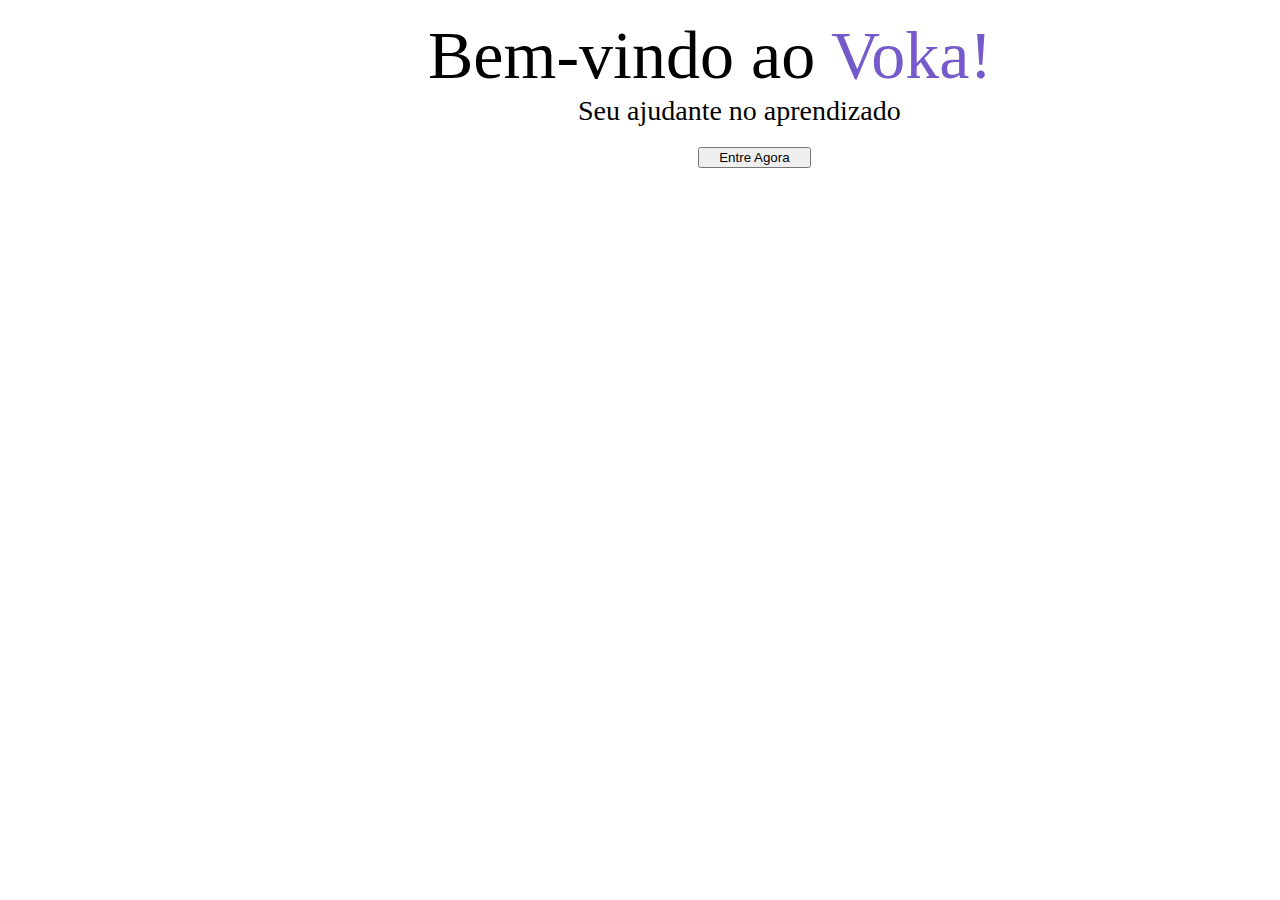
<file: trunk/voca/src/main/resources/templates/index.html>
<!DOCTYPE HTML>
<html xmlns="http://www.w3.org/1999/xhtml"
	xmlns:th="http://www.thymeleaf.org"
	xmlns:layout="http://www.ultraq.net.nz/thymeleaf/layout"
	layout:decorator="layoutClean">

 <section layout:fragment="content">
 <form th:action="@{/login}" method="get">
	 <div style="display: inline;">
	 	<img alt="" th:src="@{/img/logo.png}" style="width: 25%;margin-left: 100px;margin-top: 70px;"></img>
	 </div>
	 <div style="display: inline-grid;">
	 	<span style="font-size:68px">Bem-vindo ao <span style="color:#765acc">Voka!</span></span>
	 	<span style="font-size:28px;margin-left: 150px">Seu ajudante no aprendizado</span>
	 	<button style="margin-left: 270px; width: 20%;margin-top:20px" class="btn btn-purple">
	 	<span>Entre Agora</span>
	 	</button>
	 </div>
 </form>
</section>
</html>
</file>
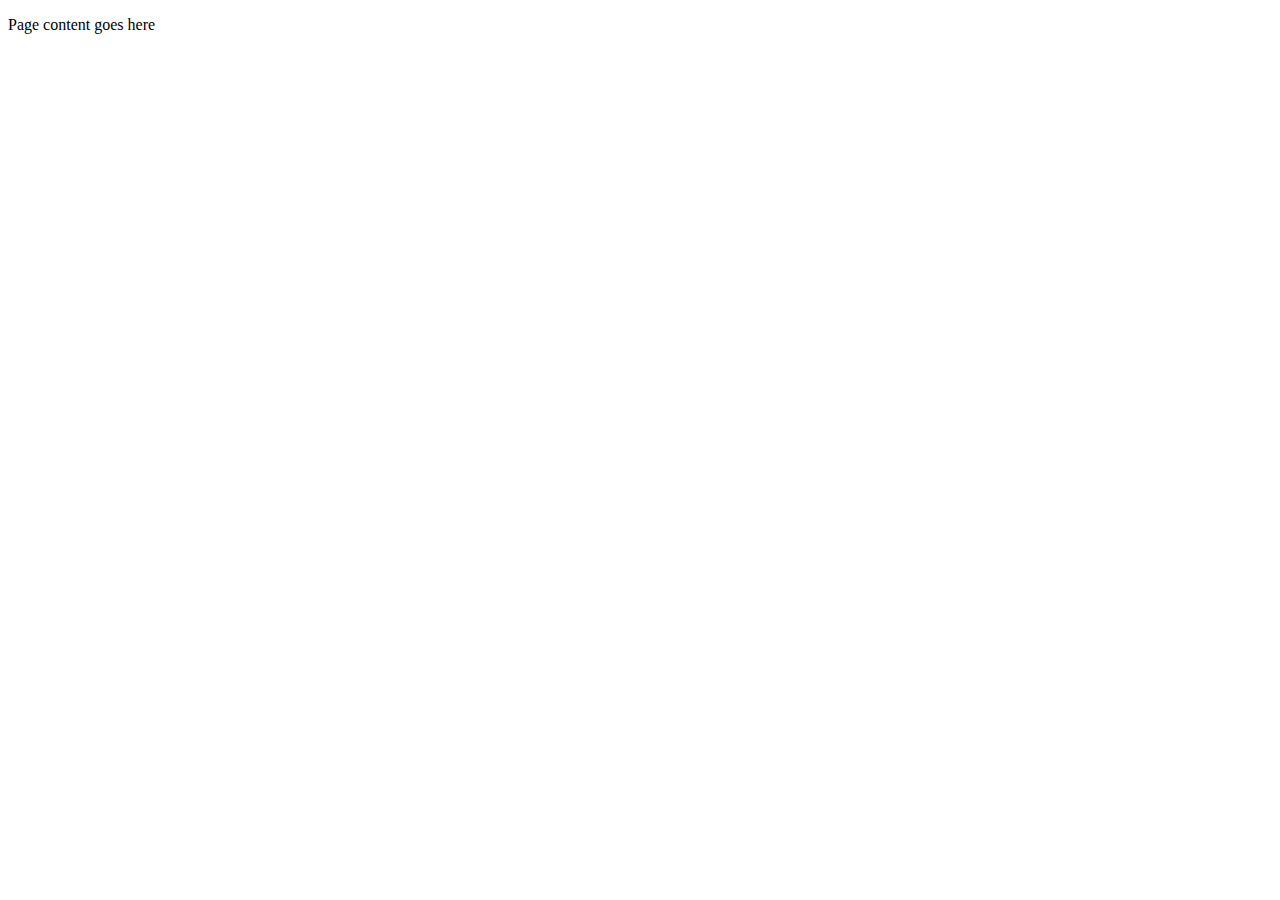
<file: trunk/voca/src/main/resources/templates/layoutClean.html>
<!DOCTYPE HTML>
<html xmlns="http://www.w3.org/1999/xhtml"
	xmlns:th="http://www.thymeleaf.org"
	xmlns:layout="http://www.ultraq.net.nz/thymeleaf/layout">
<head>
<title>Voca! Seu vocabulário online</title>
<meta http-equiv="Content-Type" content="text/html; charset=UTF-8" />

<meta charset="UTF-8"/>
<meta name="viewport" content="width=device-width"/>


<link rel="stylesheet" th:href="@{/css/bootstrap.min.css}" />
<link rel="stylesheet" th:href="@{/css/style.css}" />
<link rel="stylesheet" th:href="@{/css/datepicker.css}" />
<link rel="stylesheet" th:href="@{/css/bootstrap-datetimepicker.min.css}" />
<link rel="stylesheet" th:href="@{/css/bootstrap-datatable.css}" />
<link rel="stylesheet" th:href="@{/css/dataTables.css}" />
<link rel="stylesheet" th:href="@{/css/prettify.css}" />
<link rel="stylesheet" th:href="@{/css/animate.css}" />
</head>
<body>


	<nav class="navbar navbar-inverse">
		<div class="container-fluid">

   <div class="navbar-header">
    </div>
   
		</div>
	</nav>
	<div class="container-fluid">
    
    <div id="messagem" class="alert alert-warning" role="alert" style="display:none">
      <strong id="sumary"></strong><span id="text" style="margin-left: 5px"></span>
    </div>
 
	<section layout:fragment="content">
		<p>Page content goes here</p>
	</section>
	</div>
<!-- Jquery e Bootstrap -->
 
	<script type="text/javascript" th:src="@{/js/jquery-3.2.1.min.js}"></script>
	<script type="text/javascript" th:src="@{/js/bootstrap.min.js}"></script>
	<script type="text/javascript" th:src="@{/js/bootstrap-datetimepicker.min.js}"></script>

<!-- Datepicker e Mask -->
	<script type="text/javascript" th:src="@{/js/datepicker.js}"></script>
	<script type="text/javascript" th:src="@{/js/datepicker-locale.js}"></script>
	<script type="text/javascript" th:src="@{/js/locales/bootstrap-datetimepicker.pt-BR.js}"></script>
	<script type="text/javascript" th:src="@{/js/mask.js}"></script>
 
<!-- Datatable -->
 
	<script type="text/javascript" th:src="@{/js/jquery-datatable.js}"></script>
	<script type="text/javascript" th:src="@{/js/bootstrap-datatable.js}"></script>

<!-- Wizard -->

	<script type="text/javascript" th:src="@{/js/jquery.bootstrap.wizard.js}"></script>
	<script type="text/javascript" th:src="@{/js/prettify.js}"></script>

<!-- TypeHead -->

	<script type="text/javascript" th:src="@{/js/typehead/bloodhound.js}"></script>
	<script type="text/javascript" th:src="@{/js/typehead/typeahead.bundle.js}"></script>
	<script type="text/javascript" th:src="@{/js/typehead/typeahead.jquery.js}"></script>

<!-- Som -->
	<script type="text/javascript" th:src="@{/js/ion.sound.min.js}"></script>

<!-- Chart -->
	<script type="text/javascript" th:src="@{/js/Chart.js}"></script>
	<script type="text/javascript" th:src="@{/js/moment.js}"></script>
	<script type="text/javascript" th:src="@{/js/pieceLabel.js}"></script>


<!-- Notify -->
	<script type="text/javascript" th:src="@{/js/bootstrap-notify.js}"></script>

 
<!-- Block UI -->
 <script type="text/javascript" th:src="@{/js/block.js}"></script>
 
 <!-- Voka -->
 
    <script type="text/javascript" th:src="@{/js/geral.js}"></script>
 
 <section layout:fragment="js">
 
 </section>
</body>
</html>
</file>
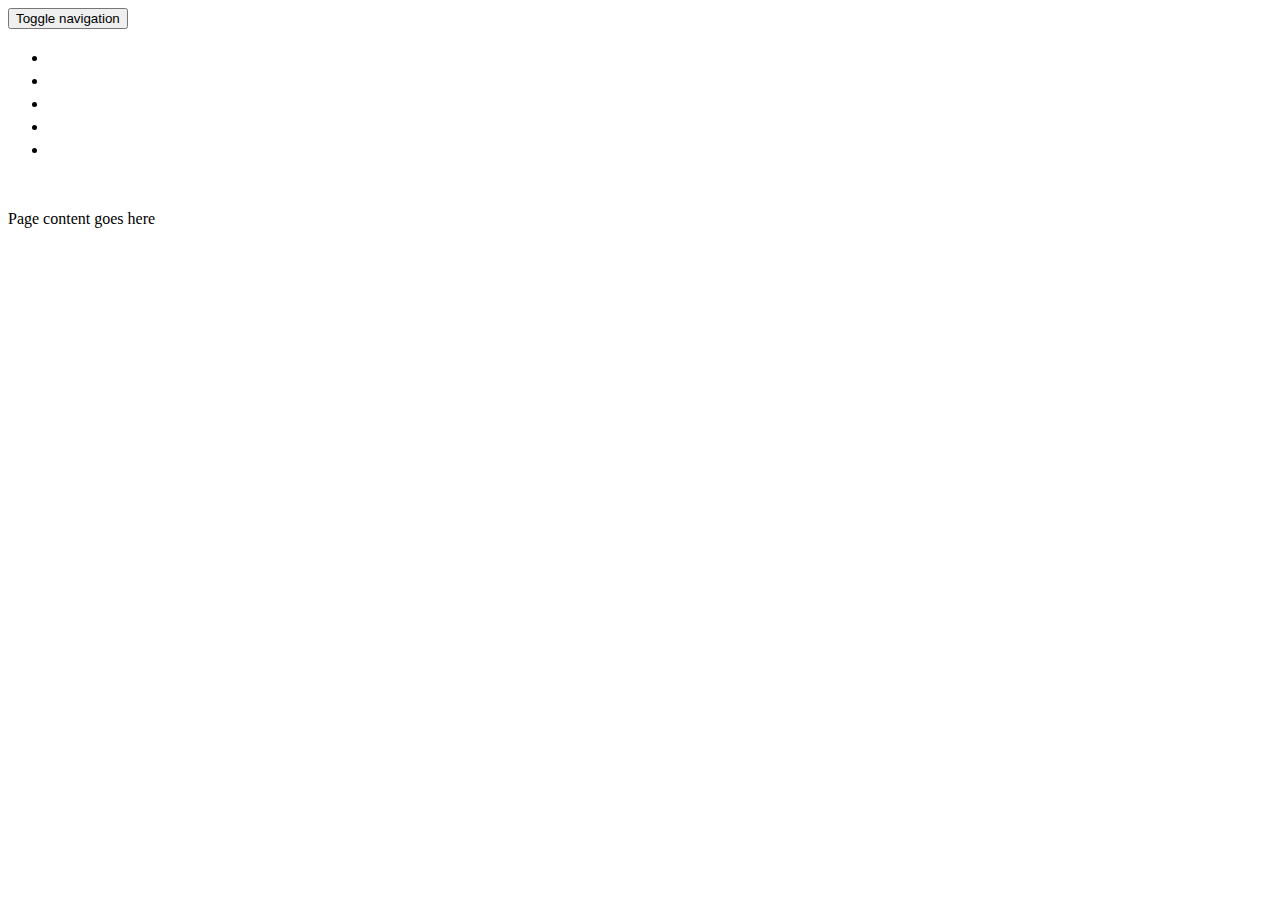
<file: trunk/voca/src/main/resources/templates/layoutPadrao.html>
<!DOCTYPE HTML>
<html xmlns="http://www.w3.org/1999/xhtml"
	xmlns:th="http://www.thymeleaf.org"
    xmlns:sec="http://www.thymeleaf.org/thymeleaf-extras-springsecurity4"
	xmlns:layout="http://www.ultraq.net.nz/thymeleaf/layout">
<head>
<title>Voca! Seu vocabulário online</title>
<meta http-equiv="Content-Type" content="text/html; charset=UTF-8" />

<meta charset="UTF-8"/>
<meta name="viewport" content="width=device-width"/>

<link rel="stylesheet" th:href="@{/css/bootstrap.min.css}" />
<link rel="stylesheet" th:href="@{/css/style.css}" />
<link rel="stylesheet" th:href="@{/css/datepicker.css}" />
<link rel="stylesheet" th:href="@{/css/bootstrap-datetimepicker.min.css}" />
<link rel="stylesheet" th:href="@{/css/bootstrap-datatable.css}" />
<link rel="stylesheet" th:href="@{/css/dataTables.css}" />
<link rel="stylesheet" th:href="@{/css/prettify.css}" />
<link rel="stylesheet" th:href="@{/css/animate.css}" />
</head>
<body>

    <img id="displayBox" th:src="@{/img/load3.gif}" style="display: none;    width: 200px;"/>

	<nav class="navbar navbar-inverse">
		<div class="container-fluid">

   <div class="navbar-header">
      <button type="button" class="navbar-toggle collapsed" data-toggle="collapse" data-target="#bs-example-navbar-collapse-1" aria-expanded="false">
        <span class="sr-only">Toggle navigation</span>
        <span class="icon-bar"></span>
        <span class="icon-bar"></span>
        <span class="icon-bar"></span>
      </button>
         <img alt="" th:src="@{/img/logo.png}" style="width: 50px;margin-top: 5px"></img>
    </div>
   
   <div class="collapse navbar-collapse" id="bs-example-navbar-collapse-1" style="margin-top: 5px;">
      <ul class="nav navbar-nav"> 
        <li><a th:href="@{/dashBoard}" style="color: white;font-size: 20px">Inicio</a></li>
        <li><a th:href="@{/palavras}" style="color: white;font-size: 20px">Palavras</a></li>
        <li><a th:href="@{/idiomas}" style="color: white;font-size: 20px">Idiomas</a></li>
        <li><a th:href="@{/praticar}" style="color: white;font-size: 20px">Praticar</a></li>
        <li><a th:href="@{/minhaConta}" style="color: white;font-size: 20px">Minha Conta</a></li>
      </ul>
      <p class="navbar-text navbar-right" style="color:white">Acessando como: <a th:href="@{/logout}" style="color:white" class="navbar-link" th:text="${#authentication.getPrincipal().getUsername().concat(' | Sair')}">Mark Otto</a></p>
      </div>
   
		</div>
	</nav>
	<div class="container-fluid">
    
    <div id="messagem" class="alert alert-warning" role="alert" style="display:none">
      <strong id="sumary"></strong><span id="text" style="margin-left: 5px"></span>
    </div>
 
	<section layout:fragment="content">
		<p>Page content goes here</p>
	</section>
	</div>
 
 <!-- Jquery e Bootstrap -->
 
	<script type="text/javascript" th:src="@{/js/jquery-3.2.1.min.js}"></script>
	<script type="text/javascript" th:src="@{/js/bootstrap.min.js}"></script>
	<script type="text/javascript" th:src="@{/js/bootstrap-datetimepicker.min.js}"></script>


<!-- Datepicker e Mask -->
	<script type="text/javascript" th:src="@{/js/datepicker.js}"></script>
	<script type="text/javascript" th:src="@{/js/datepicker-locale.js}"></script>
	<script type="text/javascript" th:src="@{/js/locales/bootstrap-datetimepicker.pt-BR.js}"></script>
	<script type="text/javascript" th:src="@{/js/mask.js}"></script>
 
<!-- Datatable -->
 
	<script type="text/javascript" th:src="@{/js/jquery-datatable.js}"></script>
	<script type="text/javascript" th:src="@{/js/bootstrap-datatable.js}"></script>

<!-- Wizard -->

	<script type="text/javascript" th:src="@{/js/jquery.bootstrap.wizard.js}"></script>
	<script type="text/javascript" th:src="@{/js/prettify.js}"></script>

<!-- TypeHead -->

	<script type="text/javascript" th:src="@{/js/typehead/bloodhound.js}"></script>
	<script type="text/javascript" th:src="@{/js/typehead/typeahead.bundle.js}"></script>
	<script type="text/javascript" th:src="@{/js/typehead/typeahead.jquery.js}"></script>

<!-- Som -->
	<script type="text/javascript" th:src="@{/js/ion.sound.min.js}"></script>

<!-- Chart -->
	<script type="text/javascript" th:src="@{/js/Chart.js}"></script>
	<script type="text/javascript" th:src="@{/js/moment.js}"></script>
	<script type="text/javascript" th:src="@{/js/pieceLabel.js}"></script>


<!-- Notify -->
	<script type="text/javascript" th:src="@{/js/bootstrap-notify.js}"></script>


<!-- Block UI -->
	<script type="text/javascript" th:src="@{/js/block.js}"></script>

 
<!-- Voka -->
 
    <script type="text/javascript" th:src="@{/js/geral.js}"></script>
 
 
 <section layout:fragment="js">
 
 </section>
</body>
</html>
</file>
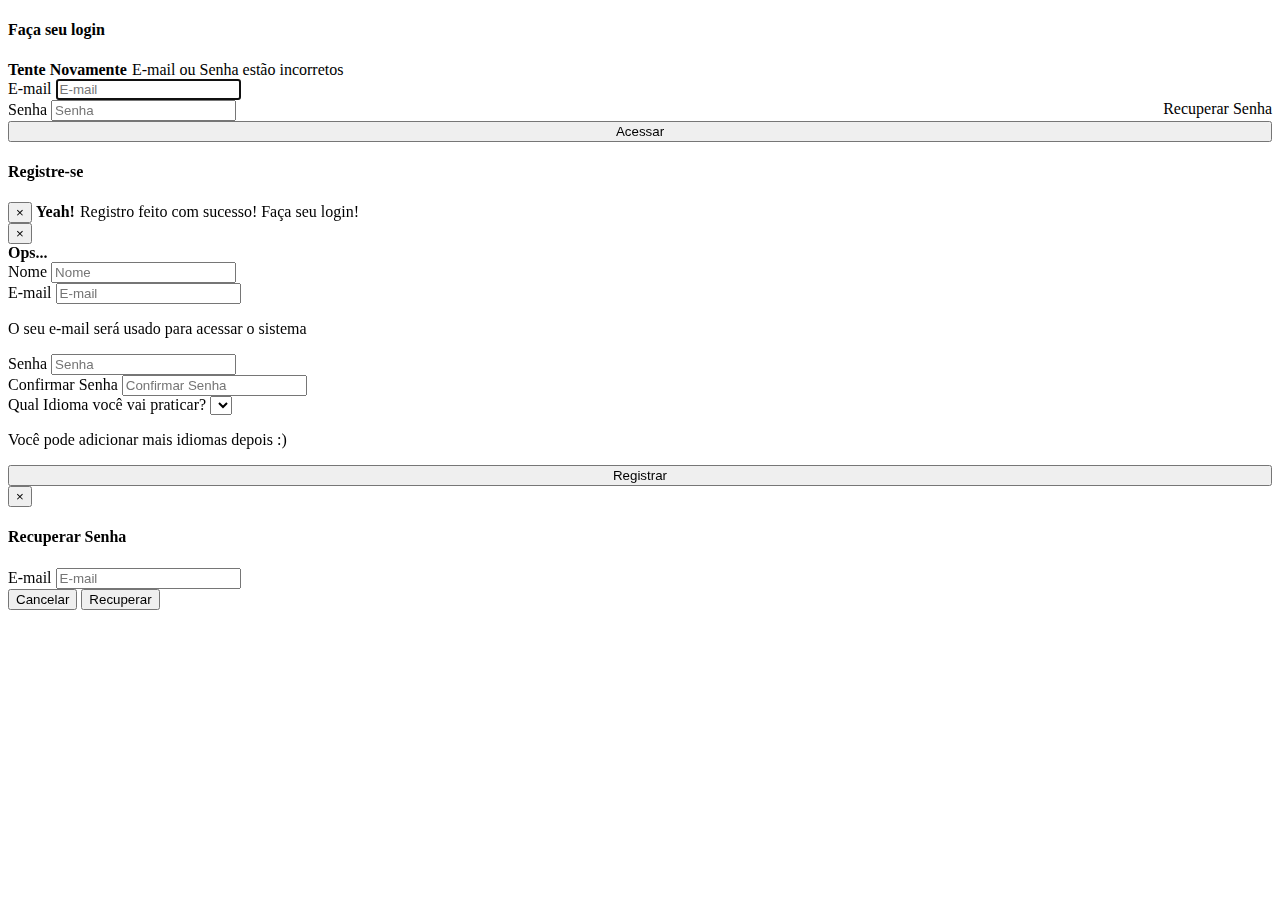
<file: trunk/voca/src/main/resources/templates/login.html>
<!DOCTYPE HTML>
<html xmlns="http://www.w3.org/1999/xhtml"
	xmlns:th="http://www.thymeleaf.org"
	xmlns:layout="http://www.ultraq.net.nz/thymeleaf/layout"
	layout:decorator="layoutClean">

<section layout:fragment="content">
<input type="hidden" id="recuperar" th:attr="data-recuperar=@{/recuperar}"/>
<div class="col-md-6 ">
	<div class="panel panel-default">
	  <div class="panel-heading">
	  	<h4>Faça seu login</h4>
	  </div>
		<div class="panel-body">
    <form th:action="@{/login}" method="POST" class="form-signin">
            <div th:if="${param.error}" class="alert alert-warning" role="alert">
             <strong id="sumary">Tente Novamente</strong><span id="text" style="margin-left: 5px">E-mail ou Senha estão incorretos</span>
            </div>
			<div class="form-group">
				<label for="email">E-mail</label>
				<input type="email" name="email" class="form-control" id="email" placeholder="E-mail" autocomplete="off" autofocus="autofocus"/>
			</div>
			<div class="form-group">
				<label for="senha">Senha</label>
				<input type="password" name="password" class="form-control" id="senha" placeholder="Senha" autocomplete="off"/>
				<a class="help-block" style="float: right;cursor: pointer;" data-toggle="modal" data-target="#myModal">Recuperar Senha</a>
			</div>
			<div class="col-md-12">
				<button class="btn btn-purple" style="width: 100%" name="Submit" type="Submit">Acessar</button>
			</div>
   </form>
		</div>
	</div>
</div>

<div class="col-md-6 ">
	<div class="panel panel-default">
	  <div class="panel-heading">
	  	<h4>Registre-se</h4>
	  </div>
		<div class="panel-body">
         <form autocomplete="off" action="#" th:action="@{/registration}" th:object="${user}" method="post" role="form">
         
         <div class="alert alert-success alert-dismissible" role="alert" th:if="${erroRegistro != null and !erroRegistro}">
          <button type="button" class="close" data-dismiss="alert" aria-label="Fechar">
           <span aria-hidden="true">&times;</span>
          </button>
             <strong id="sumary">Yeah!</strong><span id="text" style="margin-left: 5px">Registro feito com sucesso! Faça seu login!</span>
         </div>
       
         <div class="alert alert-danger alert-dismissible" role="alert" th:if="${erroRegistro!= null and erroRegistro}">
          <button type="button" class="close" data-dismiss="alert" aria-label="Fechar">
           <span aria-hidden="true">&times;</span>
          </button>
          <div th:each="e : ${erros}">
             <strong id="sumary">Ops...</strong><span id="text" style="margin-left: 5px" th:text="${e}"></span>
          </div>
         </div>
         
         	<div class="form-group">
				<label for="nome">Nome</label>
				<input type="text" class="form-control" id="nome" placeholder="Nome" autocomplete="off" autofocus="autofocus" th:field="*{nome}" required="required"/>
			</div>
			<div class="form-group">
				<label for="email">E-mail</label>
				<input type="email" class="form-control" id="email" placeholder="E-mail" autocomplete="off" th:field="*{email}" required="required"/>
				<p class="help-block">O seu e-mail será usado para acessar o sistema</p>
			</div>
			<div class="form-group">
				<label for="senha">Senha</label>
				<input type="password" class="form-control" id="senhaRegisto" placeholder="Senha" autocomplete="off" th:field="*{senha}" required="required"/>
			</div>
			<div class="form-group">
				<label for="confirmarSenha">Confirmar Senha</label>
				<input type="password" class="form-control" id="confirmarSenhaRegistro" placeholder="Confirmar Senha" autocomplete="off" th:field="*{confirmarSenha}" required="required"/>
			</div>
			<div class="form-group">
				<label for="idioma">Qual Idioma você vai praticar?</label>
                <select class="form-control" id="idioma" th:field="*{idioma}">
                 <option value=""></option>
                 <option th:each="i : ${idiomas}" th:value="${i.id}" th:text="${i.idioma}"></option>
                </select>
				<p class="help-block">Você pode adicionar mais idiomas depois :)</p>
			</div>
			<div class="col-md-12">
				<button class="btn btn-purple" style="width: 100%" type="submit">Registrar</button>
			</div>
		</form>
		</div>
	</div>
</div>



<form id="formRecuperar">
<div class="modal fade" id="myModal" tabindex="-1" role="dialog" aria-labelledby="myModalLabel">
  <div class="modal-dialog" role="document">
    <div class="modal-content">
      <div class="modal-header">
        <button type="button" class="close" data-dismiss="modal" aria-label="Close"><span aria-hidden="true">&times;</span></button>
        <h4 class="modal-title" id="myModalLabel">Recuperar Senha</h4>
      </div>
      <div class="modal-body">
       <div class="form-group">
        <label>E-mail</label>
        <input id="emailRecuperar" class="form-control" placeholder="E-mail" type="email" required="required"/>
       </div>
      </div>
      <div class="modal-footer">
        <button type="button" class="btn btn-default" data-dismiss="modal">Cancelar</button>
        <button type="submit" class="btn btn-purple">Recuperar</button>
      </div>
    </div>
  </div>
</div>
</form>

</section>
<section layout:fragment="js">

<script type="text/javascript">
var password = document.getElementById("senhaRegisto")
, confirm_password = document.getElementById("confirmarSenhaRegistro");

function validatePassword(){
if(password.value != confirm_password.value) {
  confirm_password.setCustomValidity("As senhas não são iguais");
} else {
  confirm_password.setCustomValidity('');
}
}

password.onchange = validatePassword;
confirm_password.onkeyup = validatePassword;


	$(document).ready(function() {
		$("#formRecuperar").submit(function(e) {
			e.preventDefault();
			var recuperar = $("#recuperar").attr("data-recuperar");
			$.ajax({
				url : recuperar,
				type : 'GET',
				data : {
					email : $("#emailRecuperar").val()
				},
				statusCode : {
					200 : function(xhr) {
						if(xhr){
							addGrowl("Senha recuperada!", "Sua nova senha foi enviada para seu e-mail", "success")
						}else{
							addGrowl("Ops...", "Nenhum usuário encontrado com o e-mail " + $("#emailRecuperar").val(), "danger")
						}
						$("#myModal").modal('hide')
					},
					500 : function() {
						addGrowl("Ops...", "Ocorreu algum erro", "danger");
						$("#myModal").modal('hide')
					}
				}
			});

		});
	})
</script>

</section>

</html>
</file>
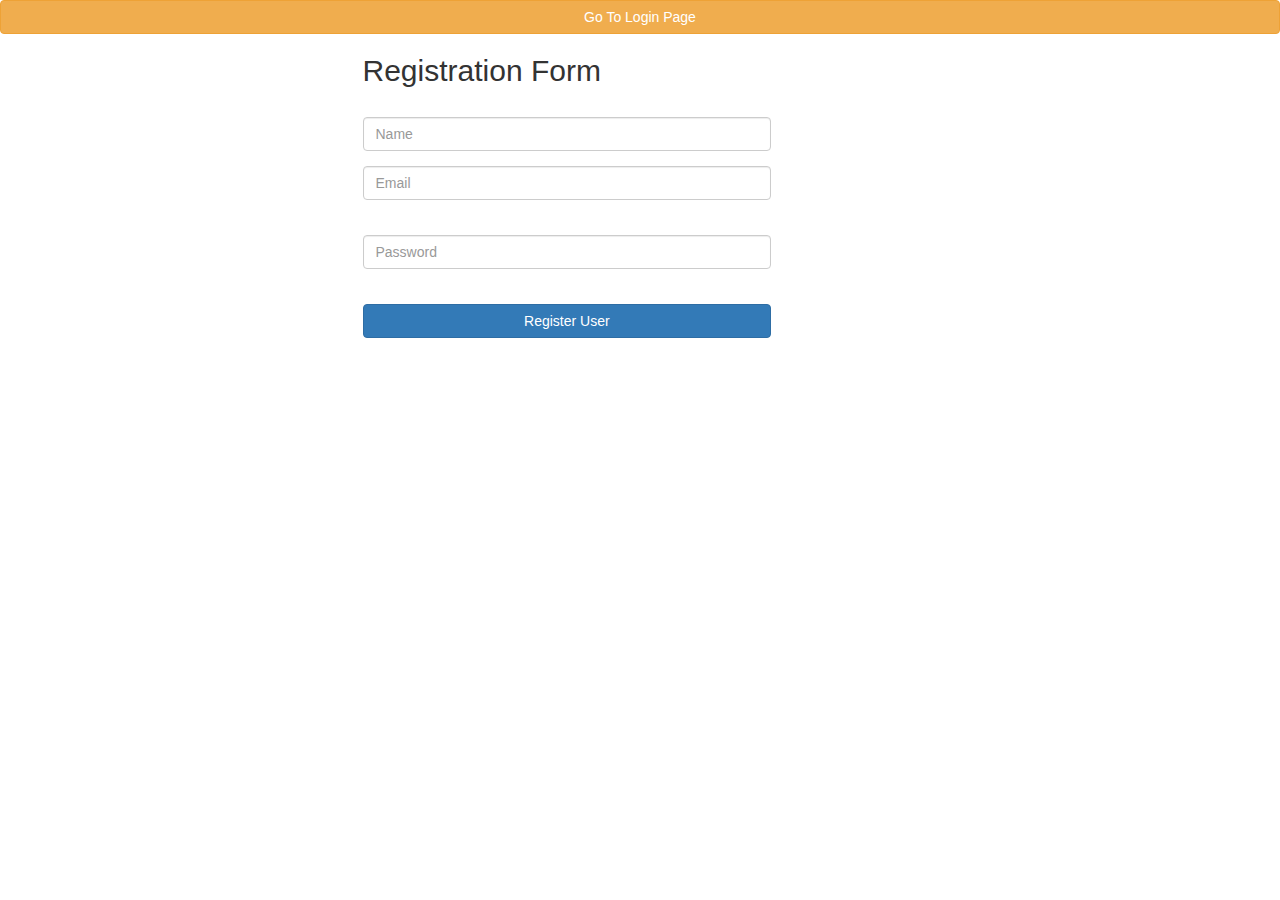
<file: trunk/voca/src/main/resources/templates/registration.html>
<!DOCTYPE html>
<html lang="en" xmlns="http://www.w3.org/1999/xhtml"
	xmlns:th="http://www.thymeleaf.org">
<head>
	<title>Registration Form</title>
	<link rel="stylesheet" type="text/css" th:href="@{/css/registration.css}" />
	<link rel="stylesheet" href="https://maxcdn.bootstrapcdn.com/bootstrap/3.3.7/css/bootstrap.min.css"/>
  	<script src="https://ajax.googleapis.com/ajax/libs/jquery/3.1.1/jquery.min.js"></script>
  	<script src="https://maxcdn.bootstrapcdn.com/bootstrap/3.3.7/js/bootstrap.min.js"></script>
</head>
<body>
	<form th:action="@{/}" method="get">
		<button class="btn btn-md btn-warning btn-block" type="Submit">Go To Login Page</button>
	</form>	
	
	<div class="container">
		<div class="row">
			<div class="col-md-6 col-md-offset-3">
				<form autocomplete="off" action="#" th:action="@{/registration}"
					th:object="${user}" method="post" class="form-horizontal"
					role="form">
					<h2>Registration Form</h2>
					<div class="form-group">
						<div class="col-sm-9">
						<label th:if="${#fields.hasErrors('nome')}" th:errors="*{nome}"
								class="validation-message"></label>
						<input type="text" th:field="*{nome}" placeholder="Name"
								class="form-control" /> 
						</div>
					</div>

					<div class="form-group">
						<div class="col-sm-9">
							<input type="text" th:field="*{email}" placeholder="Email"
								class="form-control" /> <label
								th:if="${#fields.hasErrors('email')}" th:errors="*{email}"
								class="validation-message"></label>
						</div>
					</div>
					<div class="form-group">
						<div class="col-sm-9">
							<input type="password" th:field="*{senha}"
								placeholder="Password" class="form-control" /> <label
								th:if="${#fields.hasErrors('senha')}" th:errors="*{senha}"
								class="validation-message"></label>
						</div>
					</div>

					<div class="form-group">
						<div class="col-sm-9">
							<button type="submit" class="btn btn-primary btn-block">Register User</button>
						</div>
					</div>
					
					<span th:utext="${successMessage}"></span>
					
					
				</form>
			</div>
		</div>
	</div>

</body>
</html>
</file>
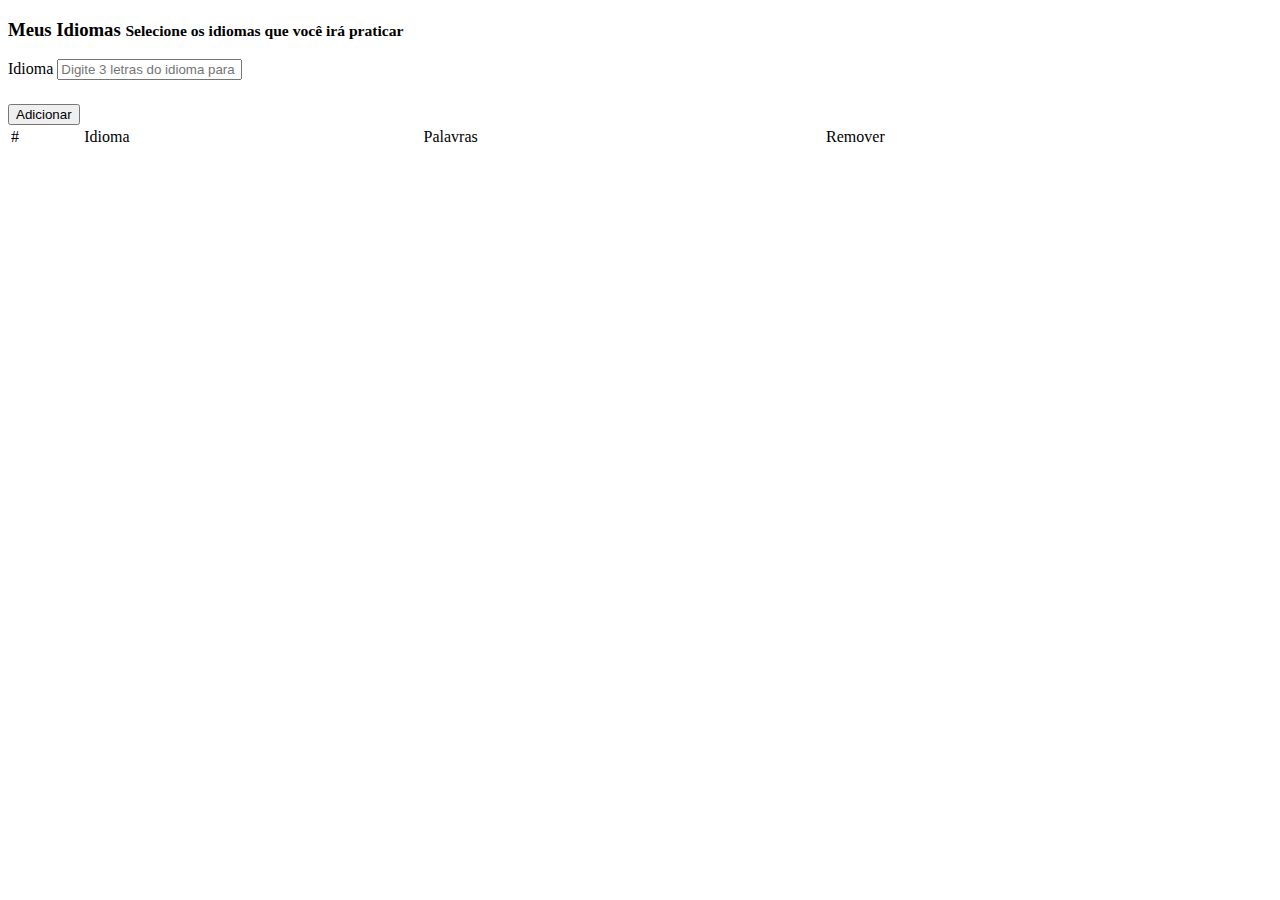
<file: trunk/voca/src/main/resources/templates/user/adicionarIdioma.html>
<!DOCTYPE HTML>
<html xmlns="http://www.w3.org/1999/xhtml" xmlns:th="http://www.thymeleaf.org" xmlns:layout="http://www.ultraq.net.nz/thymeleaf/layout" layout:decorator="layoutPadrao">

<section layout:fragment="content">

<input type="hidden" id="data-list" th:attr="data-list=@{/idiomas/list}"/>
<input type="hidden" id="data-remove" th:attr="data-remove=@{/idiomas/remover}"/>
<input type="hidden" id="data-save" th:attr="data-save=@{/idiomas/salvar}"/>
<input type="hidden" id="data-update" th:attr="data-update=@{/idiomas/updateIdiomasList}"/>
<input type="hidden" id="data-valida-idioma" th:attr="data-valida-idioma=@{/idiomas/validaIdioma}"/>

<div class="col-md-8 col-md-offset-2">
  <div class="panel panel-default">
   <div class="panel-heading">
    <h3>Meus Idiomas <small>Selecione os idiomas que você irá praticar</small></h3>
   </div>
   <div class="panel-body">
    <form th:action="@{/idiomas/salvar}" th:object="${idiomaUsuario}" method="post">
    
     <div class="row">
      <div class="col-md-8">
       <div  id="prefetch" class="form-group">
        <label for="idioma">Idioma</label> 
        <input class="typeahead form-control" type="text" id="idioma" placeholder="Digite 3 letras do idioma para autocompletar" th:field="*{idioma.idioma}"/>
       </div>
      </div>

      <div class="col-md-4">
       <button type="button" class="btn btn-purple" style="margin-top: 24px;" onclick="salvarIdioma()">
        <span>Adicionar</span>
       </button>
      </div>
     </div>
    </form>

    <div class="table-responsive">
     <table id="meusIdiomas" class="table table-bordered js-datatable" style="width: 99%">
      <thead>
       <tr>
        <td class="text-center col-md-1">#</td>
        <td class="text-center col-md-10">Idioma</td>
        <td class="text-center col-md-1">Palavras</td>
        <td class="text-center col-md-1">Remover</td>
       </tr>
      </thead>
     </table>
    </div>


<!--     <table id="meusIdiomas2" class="table table-bordered js-datatable" style="width: 99%"> -->
<!--      <thead> -->
<!--       <tr> -->
<!--        <th>Idioma</th> -->
<!--        <th>Palavras</th> -->
<!--        <th>Edit</th> -->
<!--       </tr> -->
<!--      </thead> -->
<!--     </table> -->

   </div>
  </div>
 </div>

</section>

<section layout:fragment="js">
 <script type="text/javascript" th:src="@{/js/idiomas.js}"></script>
</section>

</html>
</file>
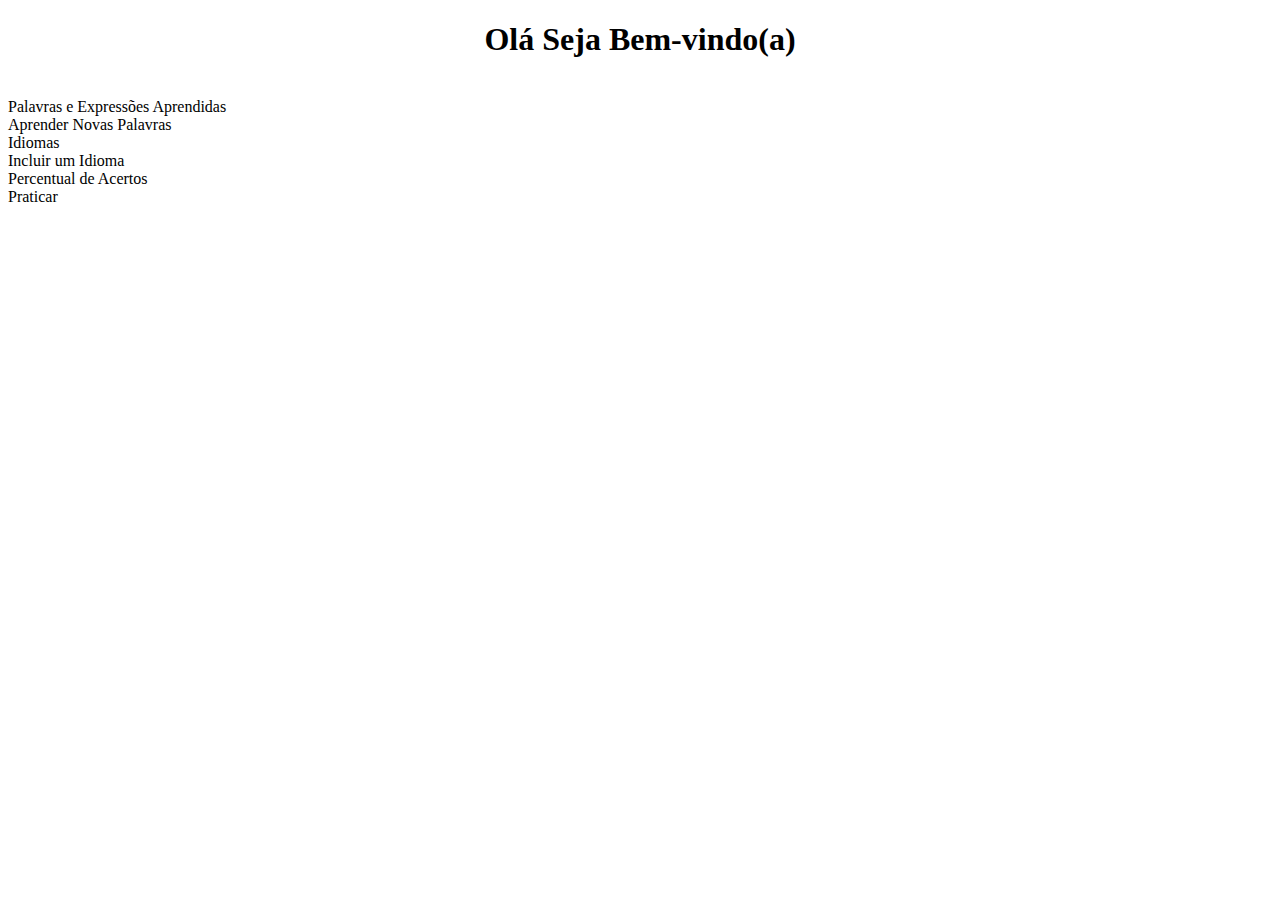
<file: trunk/voca/src/main/resources/templates/user/dashBoard.html>
<!DOCTYPE HTML>
<html xmlns="http://www.w3.org/1999/xhtml"
	xmlns:th="http://www.thymeleaf.org"
	xmlns:layout="http://www.ultraq.net.nz/thymeleaf/layout"
	layout:decorator="layoutPadrao">

 <section layout:fragment="content">
 <h1 style="text-align: center;">Olá <span style="color:#765acc" th:text="${u.getNome().concat('!')}"></span> Seja Bem-vindo(a)</h1>
 <br/>
  <div class="col-md-4">
	 <div class="panel panel-purple" style="border-color: #d0d0d0;">
	 <div class="panel-heading">Palavras e Expressões Aprendidas</div>
	  <div class="panel-body">
	  	<span class="glyphicon glyphicon-education" style="font-size: 120px;color:#56cbde" aria-hidden="true"></span>
	  	<span style="font-size: 80px;float: right;color:#56cbde" th:text="${totalPalavras}"></span>
	  </div>
	  <div class="panel-footer"><a th:href="@{/palavras}" style="cursor: pointer;">Aprender Novas Palavras</a></div>
	 </div>
  </div>
  <div class="col-md-4">
	 <div class="panel panel-purple" style="border-color: #d0d0d0;">
	 <div class="panel-heading">Idiomas</div>
	  <div class="panel-body">
	  <span class="glyphicon glyphicon-globe" style="font-size: 120px;color:#4cb6f5" aria-hidden="true"></span>
	  	<span style="font-size: 80px;float: right; color:#4cb6f5" th:text="${totalIdiomas}"></span>
	  </div>
	  <div class="panel-footer"><a th:href="@{/idiomas}" style="cursor: pointer;">Incluir um Idioma</a></div>
	 </div>
  </div>
  <div class="col-md-4">
	 <div class="panel panel-purple" style="border-color: #d0d0d0;">
	 <div class="panel-heading">Percentual de Acertos</div>
	  <div class="panel-body">
	  <span class="glyphicon glyphicon-ok" aria-hidden="true" th:style="'font-size: 120px;color:' + ${stylePercent}"></span>
	  	<span th:style="'font-size: 80px;float: right;color:' + ${stylePercent}" th:text="${percentualAcerto} + '%'"></span>
	  </div>
	  <div class="panel-footer"><a th:href="@{/praticar}" style="cursor: pointer;">Praticar</a></div>
	 </div>
  </div>

	<div class="col-md-4"></div>
	<div class="col-md-4">
		<img alt="" th:src="@{/img/logo.png}" style="width: 60%;margin-top: 10px;margin-left: 20%"></img>
	</div>
	<div class="col-md-4"></div>
</section>
</html>
</file>
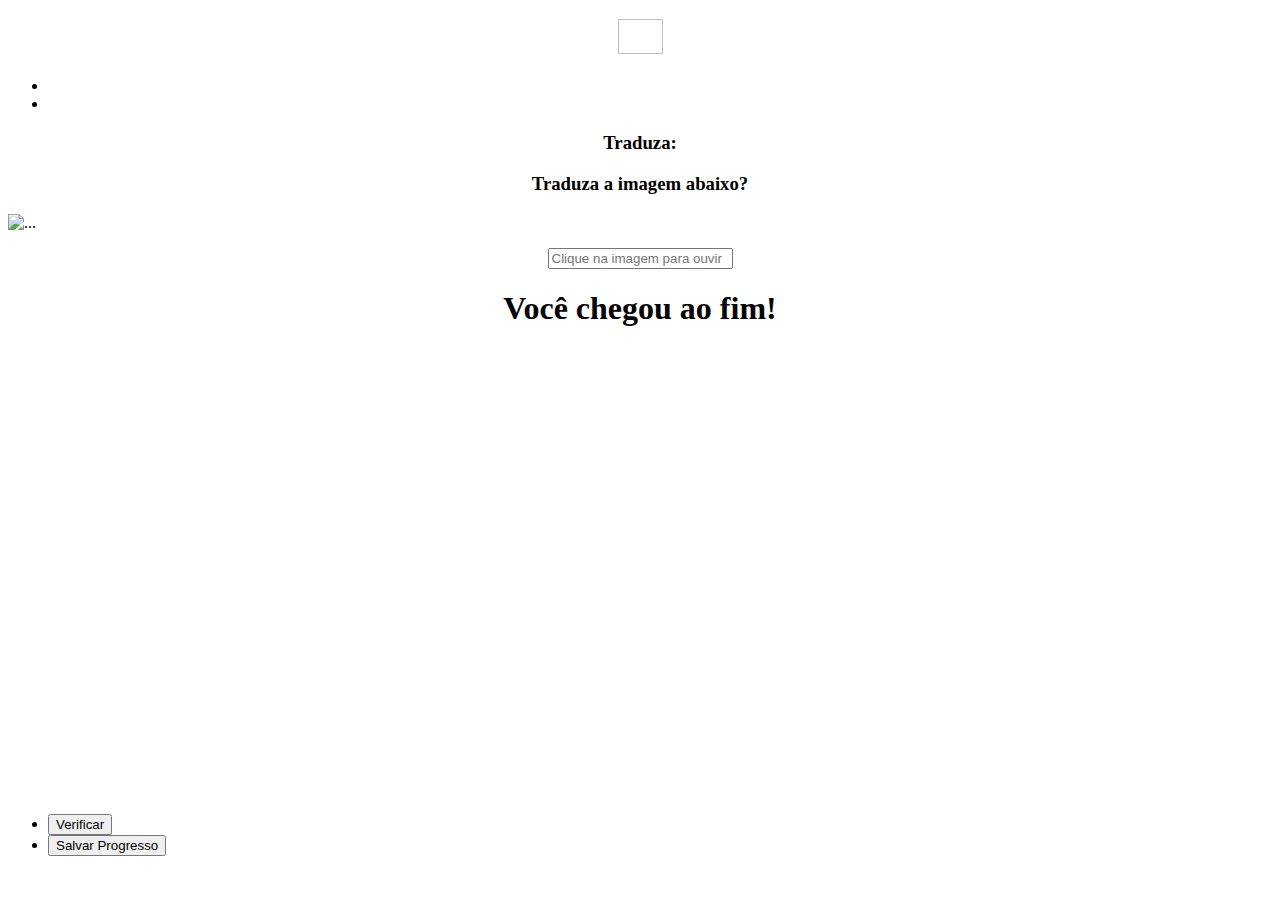
<file: trunk/voca/src/main/resources/templates/user/executaPratica.html>
<!DOCTYPE HTML>
<html xmlns="http://www.w3.org/1999/xhtml"
 xmlns:th="http://www.thymeleaf.org"
 xmlns:layout="http://www.ultraq.net.nz/thymeleaf/layout"
 layout:decorator="layoutPadrao">
<section layout:fragment="content">

<input type="hidden" id="dataSom" th:attr="data-som=@{/praticar/som}"/>
<input type="hidden" id="dataFinalizar" th:attr="data-finalizar=@{/praticar/finalizar}"/>
<input type="hidden" id="dataPraticar" th:attr="data-praticar=@{/praticar}"/>
<input type="hidden" id="dataOuvir" th:attr="data-ouvir=@{/praticar/novoOuvir}"/>
<input type="hidden" id="dataSomFinalizar" th:attr="data-som-finalizar=@{/praticar/somFinalizar}"/>
<!-- <audio id="audio"> -->
<!-- <source type="audio/mp3" /> -->
<!-- </audio> -->
<div class="col-sm-8 col-sm-offset-2">
	<div class="panel panel-default">
	  <div class="panel-heading">
	    <h3 style="text-align: center;"><img th:src="@{${'/img/flags/' + idioma.id + '.png'}}" class="img-thumbnail" style="width: 45px; height: 35px;text-align: center;" th:text=" ' ' + ${idioma.idioma}"/></h3>
	  </div>
<div class="panel-body">
  <div id="rootwizard">
    <div class="navbar">
      <div class="navbar-inner">
        <div class="container">
     <ul>
      <li th:each="i : ${palavras}" th:attr="data-id=${i.getId()}"><a th:href="${i.getTab()}" data-toggle="tab"></a></li>
      <li data-id="-1"><a href="#tab-1" data-toggle="tab" ></a></li>
    </ul>
     </div>
      </div>
    </div>
    <div id="bar" class="progress">
      <div class="progress-bar progress-bar-striped active" role="progressbar" aria-valuenow="0" aria-valuemin="0" aria-valuemax="100" style="width: 0%;background-color: #765acc;"></div>
    </div>
 <div class="tab-content">

      <div th:each="i : ${palavras}" th:attr="id='tab' + ${i.getId()}" class="tab-pane">
           <div class="row">
             <div class="col-md-6 col-sm-offset-3">
               <div class="thumbnail">
                <h3 style="text-align: center;" th:if="${trd}"><span>Traduza: </span><span style="color:#765acc" th:text="${i.getTraducao()}"></span></h3>
                <h3 th:unless="${trd}" style="text-align: center;"><span> Traduza a imagem abaixo?</span></h3>
                 <img th:src="*{'data:image/png;base64,'+i.getImamgeBas64()}" alt="..." style="cursor: pointer;" th:onclick="'ouvir(\'' + ${i.getPalavra()} + '\',\'' + ${idioma.id} + '\')'"/>
                 <div class="caption" style="text-align: center;">
                   <p>
                    <input class="form-control" th:id="${i.getId()}" onkeypress="validar(event)" placeholder="Clique na imagem para ouvir"/>
                    <input class="form-control" type="hidden" th:value="${i.getPalavra()}" th:attr="data-palavra=${i.getId()}"/>
                    <input class="form-control" type="hidden" th:value="${i.traducao}" th:attr="data-id=${i.getId()}"/>
                   </p>
                 </div>
             <div class="alert" role="alert" th:attr="data-msg=${i.getId()}" style="display: none">
              <strong th:attr="data-strong=${i.getId()}"></strong><span th:attr="data-span=${i.getId()}"></span>
            </div>
               </div>
             </div>
         </div>
         </div>
         <div class="tab-pane" id="tab-1">

       <h1 style="text-align: center;">Você chegou ao fim!</h1>
       

       <div class="chart-container" style="position: relative; height:50vh; width:61vw">
       <canvas id="chartP" ></canvas>
       </div>

      </div>
  <ul class="pager wizard">
   <li class="next"><button  class="btn btn-lg btn-purple" id="verificar">Verificar</button></li>
   <li class="finish"><button  class="btn btn-lg btn-purple" id="finalizar">Salvar Progresso</button></li>
  </ul>
 </div>
</div>
		</div>
	</div>
</div>
</section>

<section layout:fragment="js">
 <script type="text/javascript" th:src="@{/js/executaPratica.js}"></script>
</section>
</html>
</file>
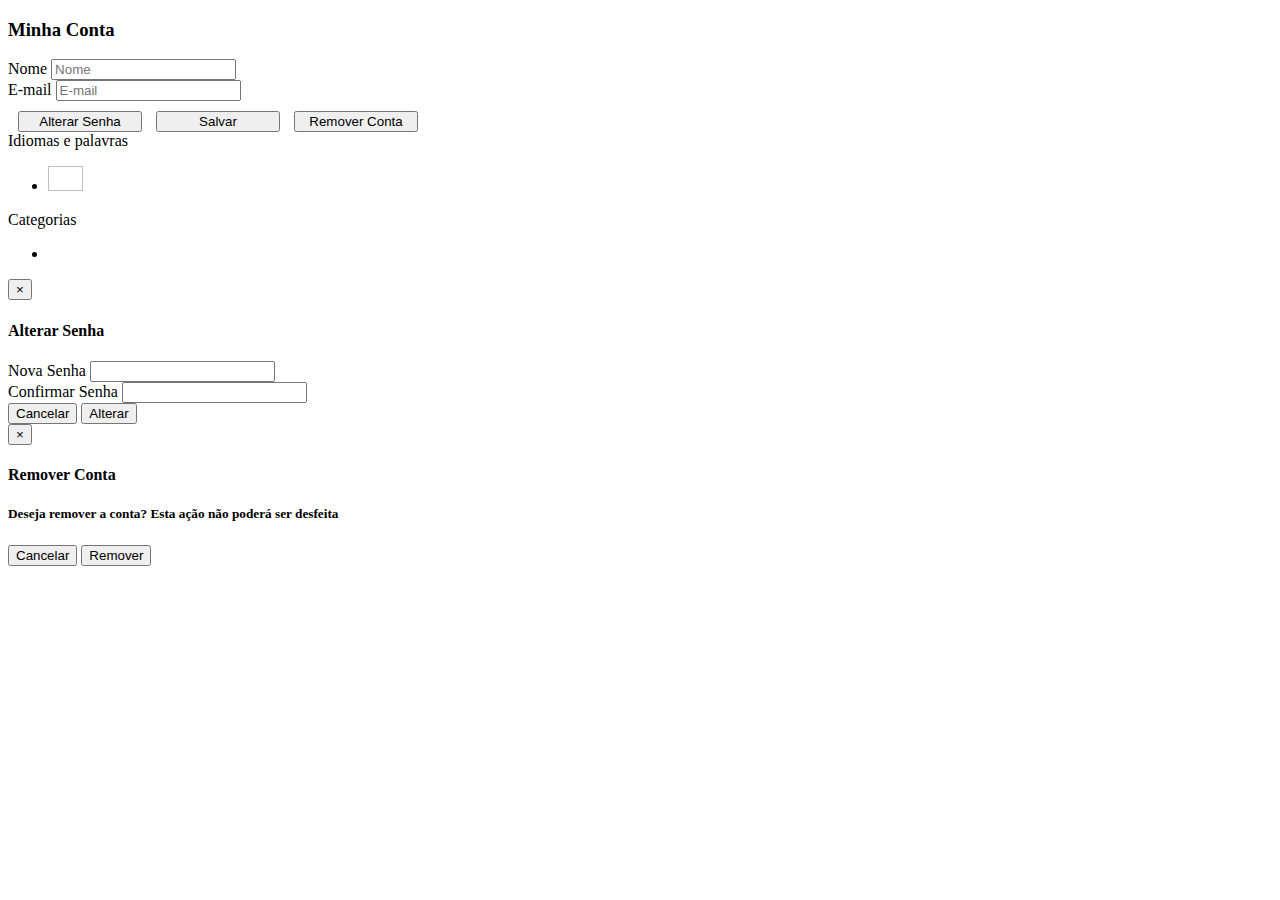
<file: trunk/voca/src/main/resources/templates/user/minhaConta.html>
<!DOCTYPE HTML>
<html xmlns="http://www.w3.org/1999/xhtml" xmlns:th="http://www.thymeleaf.org" xmlns:layout="http://www.ultraq.net.nz/thymeleaf/layout" layout:decorator="layoutPadrao">

<section layout:fragment="content">

<input type="hidden" id="alterarSenhaUrl" th:attr="data-alterar-senha=@{minhaConta/alterarSenha}" />
<input type="hidden" id="alterar" th:attr="data-alterar=@{minhaConta/alterar}" />
<input type="hidden" id="remover" th:attr="data-remover=@{minhaConta/remover}" />
<input type="hidden" id="logout" th:attr="data-logout=@{/logout}" />
 <div class="col-md-8 col-md-offset-2">
  <div class="panel panel-default">
   <div class="panel-heading">
    <h3>
     Minha Conta <small></small>
    </h3>
   </div>
   <div class="panel-body">
     <form id="form" th:object="${usuario}">
        <div class="form-group">
          <label for="nome">Nome</label>
          <input type="text" class="form-control" id="nome" placeholder="Nome" th:field="*{nome}" required="required"/>
        </div>
        <div class="form-group">
          <label for="email">E-mail</label>
          <input type="email" class="form-control" id="email" placeholder="E-mail" th:field="*{email}" required="required"/>
        </div>
     <div class="form-group">
      <div class="col-sm-offset-4 col-sm-10">
<!--        <button class="btn btn-info" type="button" style="margin-left: 10px;margin-top: 10px;width: 124px;" id="enviarEmail">Enviar E-mail</button> -->
       <button class="btn btn-primary" type="button" style="margin-left: 10px;margin-top: 10px;width: 124px;" data-toggle="modal" data-target="#myModal">Alterar Senha</button>
       <button class="btn btn-purple"  style="margin-left: 10px; margin-top: 10px;width: 124px;">Salvar</button>
       <button class="btn btn-danger" type="button" style="margin-left: 10px; margin-top: 10px;width: 124px;"  data-toggle="modal" data-target="#modalRemoverConta">Remover Conta</button>
      </div>
     </div>
        <div class="form-group">
         <label>Idiomas e palavras</label>
         <ul class="list-group">
          <li th:each="i : ${idiomas}" class="list-group-item">
           <img th:src="@{${'/img/flags/' + i.id + '.png'}}" class="img-thumbnail" style="width: 35px; height: 25px;" />         
            <span th:text="${i.idioma}" ></span>
            <span class="badge" th:text="${i.count}"></span>
          </li>
         </ul>
       </div>

        <div class="form-group">
         <label>Categorias</label>
         <ul class="list-group">
          <li th:each="c : ${categorias}" class="list-group-item">
            <span th:text="${c.categoria}" ></span>
            <span class="badge" th:text="${c.count}"></span>
          </li>
         </ul>
       </div>


    </form>
   </div>
  </div>
 </div>



<!-- Modal -->
<form id="alterarSenhaForm">
<div class="modal fade" id="myModal" tabindex="-1" role="dialog" aria-labelledby="myModalLabel">
  <div class="modal-dialog" role="document">
    <div class="modal-content">
      <div class="modal-header">
        <button type="button" class="close" data-dismiss="modal" aria-label="Close"><span aria-hidden="true">&times;</span></button>
        <h4 class="modal-title" id="myModalLabel">Alterar Senha</h4>
      </div>
      <div class="modal-body">
        <div class="form-group">
          <label for="novaSenha">Nova Senha</label>
          <input type="password" class="form-control" id="novaSenha" required="required"/>
        </div>
        <div class="form-group">
          <label for="confirmarSenha">Confirmar Senha</label>
          <input type="password" class="form-control" id="confirmarSenha" required="required"/>
        </div>
      </div>
      <div class="modal-footer">
        <button type="button" class="btn btn-default" data-dismiss="modal">Cancelar</button>
        <button type="submit" class="btn btn-purple" id="alterarSenha">Alterar</button>
      </div>
    </div>
  </div>
</div>
</form>

<!-- Modal Remover Conta -->
<div class="modal fade" id="modalRemoverConta" tabindex="-1" role="dialog" aria-labelledby="modalRemoverContaLabel">
  <div class="modal-dialog" role="document">
    <div class="modal-content">
      <div class="modal-header">
        <button type="button" class="close" data-dismiss="modal" aria-label="Close"><span aria-hidden="true">&times;</span></button>
        <h4 class="modal-title" id="modalRemoverContaLabel">Remover Conta</h4>
      </div>
      <div class="modal-body">
       <h5>Deseja remover a conta? Esta ação não poderá ser desfeita</h5>
      </div>
      <div class="modal-footer">
        <button type="button" class="btn btn-default" data-dismiss="modal">Cancelar</button>
        <button type="submit" class="btn btn-danger" id="removerConta">Remover</button>
      </div>
    </div>
  </div>
</div>

</section>
<section layout:fragment="js">

<script type="text/javascript">
var password = document.getElementById("novaSenha")
, confirm_password = document.getElementById("confirmarSenha");

function validatePassword(){
if(password.value != confirm_password.value) {
  confirm_password.setCustomValidity("As senhas não são iguais");
} else {
  confirm_password.setCustomValidity('');
}
}

password.onchange = validatePassword;
confirm_password.onkeyup = validatePassword;


$(document).ready(function(){
	$("#alterarSenhaForm").submit(function(e){
        e.preventDefault();
        var alterarSenhaUrl = $("#alterarSenhaUrl").attr("data-alterar-senha");
    	$.ajax({
    		url : alterarSenhaUrl,
    		type : 'POST',
    		data : {
    			novaSenha : password.value
    		},
    		statusCode : {
    			200 : function(xhr) {
    				$("#myModal").modal('hide')
    				$.notify("Sua senha foi alterada", {
    					animate: {
    						enter: 'animated bounceInDown',
    						exit: 'animated bounceOutUp'
    					},
    					type: 'success',
    				});
    			}
    		}
    	});
    });

	$("#form").submit(function(e){
        e.preventDefault();
        var alterar = $("#alterar").attr("data-alterar");
    	$.ajax({
    		url : alterar,
    		type : 'POST',
    		data : {
    			nome : $("#nome").val(),
    			email: $("#email").val()
    		},
    		statusCode : {
    			200 : function(xhr) {
    				if(xhr){
    					addGrowl("","Seus dados foram alterados!", "success")
    				}else{
    					addGrowl("Ops...","Já existe um usuário cadastro com este e-mail!", "danger")
    				}
    				
    			},
    			500: function(){
    					addGrowl("Ops...","Ocorreu algum erro", "danger")
    			}
    		}
    	});
    });
	
	$("#removerConta").click(function(){
        var remover = $("#remover").attr("data-remover");
    	$.ajax({
    		url : remover,
    		type : 'POST',
    		statusCode : {
    			200 : function(xhr) {
    				window.location.replace($("#logout").attr("data-logout"))
    			},
    			500: function(){
    					addGrowl("Ops...","Ocorreu algum erro", "danger")
    			}
    		}
    	});
	})

// 	$("#enviarEmail").click(function(){
//     	$.ajax({
//     		url : "/minhaConta/enviar",
//     		type : 'get',
//     		statusCode : {
//     			200 : function(xhr) {
//     				console.log('asda')
//     			}
//     			}
//     	});
// 	})
})

</script>

</section>
</html>
</file>
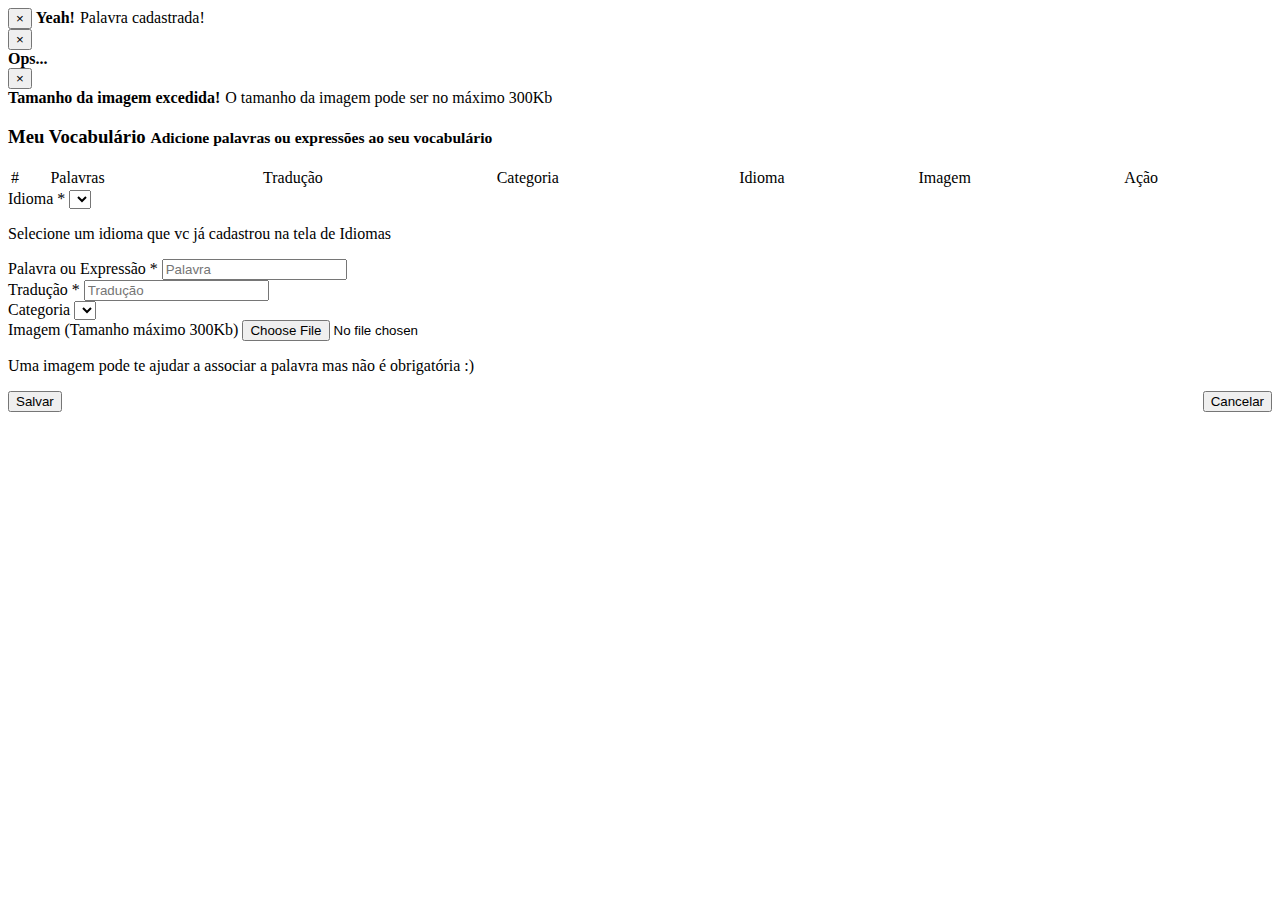
<file: trunk/voca/src/main/resources/templates/user/palavras.html>
<!DOCTYPE HTML>
<html xmlns="http://www.w3.org/1999/xhtml"
	xmlns:th="http://www.thymeleaf.org"
	xmlns:layout="http://www.ultraq.net.nz/thymeleaf/layout"
	layout:decorator="layoutPadrao">

 <section layout:fragment="content">
 
<input type="hidden" id="data-list" th:attr="data-list=@{/palavras/list}"/>
<input type="hidden" id="data-remove" th:attr="data-remove=@{/palavras/remover}"/>
<input type="hidden" id="data-salvar" th:attr="data-salvar=@{/palavras}"/>
<form th:action="@{/palavras}" th:object="${p}" method="post" enctype="multipart/form-data" id="form">

<div class="alert alert-success alert-dismissible" role="alert" th:if="${erro != null and !erro}">
   <button type="button" class="close" data-dismiss="alert" aria-label="Fechar">
    <span aria-hidden="true">&times;</span>
   </button>
      <strong id="sumary">Yeah!</strong><span id="text" style="margin-left: 5px">Palavra cadastrada!</span>
  </div>

  <div class="alert alert-danger alert-dismissible" role="alert" th:if="${erro!= null and erro}">
   <button type="button" class="close" data-dismiss="alert" aria-label="Fechar">
    <span aria-hidden="true">&times;</span>
   </button>
   <div th:each="e : ${erros}">
      <strong id="sumary">Ops...</strong><span id="text" style="margin-left: 5px" th:text="${e}"></span>
   </div>
  </div>

  <div class="alert alert-warning alert-dismissible" role="alert" th:if="${tamanhoExcedido != null and tamanhoExcedido}">
   <button type="button" class="close" data-dismiss="alert" aria-label="Fechar">
    <span aria-hidden="true">&times;</span>
   </button>
   <div>
      <strong id="sumary">Tamanho da imagem excedida!</strong><span id="text" style="margin-left: 5px">O tamanho da imagem pode ser no máximo 300Kb</span>
   </div>
  </div>


 
 <div class="col-md-8 col-md-offset-2">
  <div class="panel panel-default">
   <div class="panel-heading">
    <h3>Meu Vocabulário <small>Adicione palavras ou expressões ao seu vocabulário</small></h3>
   </div>
   <div class="panel-body">
   
   <div class="table-responsive">
     <table id="minhasPalavras" class="table table-bordered js-datatable" style="width: 99%">
      <thead>
       <tr>
        <td class="text-center col-md-1">#</td>
        <td class="text-center ">Palavras</td>
        <td class="text-center ">Tradução</td>
        <td class="text-center col-md-1">Categoria</td>
        <td class="text-center col-md-1">Idioma</td>
        <td class="text-center col-md-1">Imagem</td>
        <td class="text-center col-md-2">Ação</td>
       </tr>
      </thead>
     </table>
    </div>
   
    <div class="form-group">
     <input id="id" type="hidden" th:field="*{id}"/>
    
      <label for="idioma">Idioma<span class="required"> *</span></label>
      <select class="form-control" id="idioma" th:field="*{idioma}" required="required">
         <option th:each="i : ${idiomas}" th:value="${i.id}" th:text="${i.idioma}"></option>
      </select>
      <p class="help-block">Selecione um idioma que vc já cadastrou na tela de Idiomas</p>
    </div>
    <div class="row">
    <div class="form-group col-md-4">
      <label for="palavra">Palavra ou Expressão<span class="required"> *</span></label>
      <input type="text" class="form-control" id="palavra" placeholder="Palavra" th:field="*{palavra}" required="required"/>
    </div>
    <div class="form-group col-md-4">
      <label for="traducao">Tradução<span class="required"> *</span></label>
      <input type="text" class="form-control" id="traducao" placeholder="Tradução" th:field="*{traducao}" required="required"/>
    </div>
     <div class="form-group col-md-4">
      <label for="idioma">Categoria</label>
      <select class="form-control" id="categoria" th:field="*{categoria}">
         <option value=""></option>
         <option th:each="i : ${categorias}" th:value="${i.id}" th:text="${i.categoria}"></option>
      </select>
    </div>
    </div>
    <div class="form-group">
      <label for="imagem">Imagem (Tamanho máximo 300Kb)</label>
      <input type="file" id="imagem" name="file" accept=".png, .jpg, .jpge"/>
      <p class="help-block">Uma imagem pode te ajudar a associar a palavra mas não é obrigatória :)</p>
    </div>
    <button type="submit" class="btn btn-purple" id="btnSubmit">Salvar</button>
    <button type="reset" class="btn btn-danger" id="btnCancelar" style="float: right;" onclick="$('#id').val('')">Cancelar</button>
   </div>
  </div>
 </div>
 
  </form>
</section>

<section layout:fragment="js">
 <script type="text/javascript" th:src="@{/js/palavras.js}"></script>
</section>
</html>
</file>
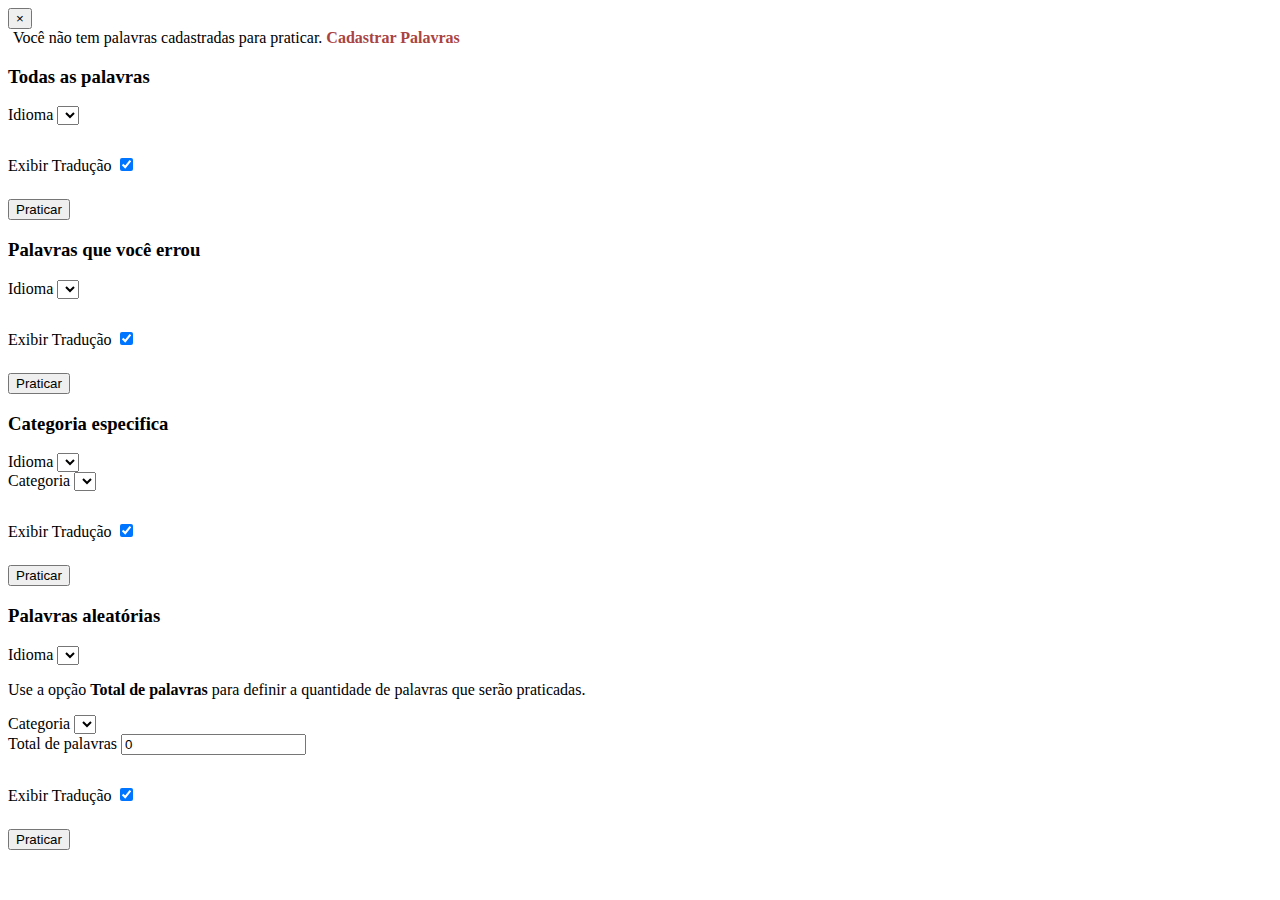
<file: trunk/voca/src/main/resources/templates/user/praticar.html>
<!DOCTYPE HTML>
<html xmlns="http://www.w3.org/1999/xhtml" xmlns:th="http://www.thymeleaf.org" xmlns:layout="http://www.ultraq.net.nz/thymeleaf/layout" layout:decorator="layoutPadrao">

<section layout:fragment="content">
 <input id="dataCategoria" type="hidden" th:attr="data-categoria=@{/praticar/categoriaPorIdioma}" />
 <div class="alert alert-danger alert-dismissible" role="alert" th:if="${possuiPalavras != null and !possuiPalavras}">
  <button type="button" class="close" data-dismiss="alert" aria-label="Fechar">
   <span aria-hidden="true">&times;</span>
  </button>
  <div>
   <span id="text" style="margin-left: 5px">Você não tem palavras cadastradas para praticar.<a th:href="@{/palavras}"><strong style="color: #a94442"> Cadastrar Palavras</strong></a></span>
  </div>
 </div>


 <!-- TODAS PALAVRAS -->

 <div class="col-md-8 col-md-offset-2">
  <div class="panel panel-default">
   <div class="panel-heading">
    <h3>Todas as palavras</h3>
   </div>
   <div class="panel-body">
    <form th:action="@{/praticar/todas}" method="get">
     <div class="form-group col-md-8">
      <label for="idioma">Idioma</label> <select id="idioma" class="form-control" name="idiomaA">
       <option th:each="i : ${idiomas}" th:value="${i.id}" th:text="${i.getIdiomaComCount()}"></option>
      </select>
      <!--      <p class="help-block">Com a opção de <strong>Exibir Tradução</strong> desmarcada as palavras que não tiverem imagens será exibida a tradução.</p> -->
     </div>
     <div class="form-group col-md-2" style="margin-top: 30px;">
      <label for="et">Exibir Tradução</label> <input type="checkbox" id="et" name="exibirTraducao" checked="checked" />
     </div>
     <div class="col-md-2">
      <button th:if="${possuiPalavras}" class="btn btn-purple" style="margin-top: 24px;" type="submit">Praticar</button>
     </div>
    </form>
   </div>
  </div>
 </div>

 <!-- PALAVRAS ERRADAS -->

 <div class="col-md-8 col-md-offset-2" th:if="${not #lists.isEmpty(idiomasPalavrasErradas)}">
  <div class="panel panel-default">
   <div class="panel-heading">
    <h3>Palavras que você errou</h3>
   </div>
   <div class="panel-body">
    <form th:action="@{/praticar/erradas}" method="get">
     <div class="form-group col-md-8">
      <label for="idioma">Idioma</label> <select id="idioma" class="form-control" name="idiomaE">
       <option th:each="i : ${idiomasPalavrasErradas}" th:value="${i.id}" th:text="${i.getIdiomaComCount()}"></option>
      </select>
     </div>
     <div class="form-group col-md-2" style="margin-top: 30px;">
      <label for="et">Exibir Tradução</label> <input type="checkbox" id="et" name="exibirTraducao" checked="checked" />
     </div>
     <div class="col-md-2">
      <button th:if="${possuiPalavras}" class="btn btn-purple" style="margin-top: 24px;">Praticar</button>
     </div>
    </form>
   </div>
  </div>
 </div>

 <!-- PALAVRAS POR CATEGORIA -->

 <div class="col-md-8 col-md-offset-2">
  <div class="panel panel-default">
   <div class="panel-heading">
    <h3>Categoria especifica</h3>
   </div>
   <div class="panel-body">
    <form th:action="@{/praticar/porCategorias}" method="get">

     <div class="form-group col-md-4">
      <label for="idioma">Idioma</label> <select id="idiomaC" class="form-control" onchange="carregarCategoria()" name="idiomaC">
       <option th:each="i : ${idiomas}" th:value="${i.id}" th:text="${i.getIdioma()}"></option>
      </select>
     </div>
     <div class="form-group col-md-4">
      <label for="categoria">Categoria</label> <select id="categoria" class="form-control" name="categoria">
      </select>
     </div>
     <div class="form-group col-md-2" style="margin-top: 30px;">
      <label for="et">Exibir Tradução</label> <input type="checkbox" id="et" name="exibirTraducao" checked="checked" />
     </div>
     <div class="col-md-2">
      <button th:if="${possuiPalavras}" class="btn btn-purple" style="margin-top: 24px;">Praticar</button>
     </div>
    </form>
   </div>
  </div>
 </div>

 <div class="col-md-8 col-md-offset-2">
  <div class="panel panel-default">
   <div class="panel-heading">
    <h3>Palavras aleatórias</h3>
   </div>
   <div class="panel-body">
    <form th:action="@{/praticar/porQuantidadePalavras}" method="get">
     <div class="form-group col-md-4">
      <label for="idioma">Idioma</label> 
      <select id="idiomaAlea" class="form-control" name="idiomaQ" onchange="carregarCategoriaPalavrasAleatorias()">
       <option th:each="i : ${idiomas}" th:value="${i.id}" th:text="${i.getIdioma()}"></option>
      </select>
      <p class="help-block">
       Use a opção <strong>Total de palavras</strong> para definir a quantidade de palavras que serão praticadas.
      </p>
     </div>
      <div class="form-group col-md-2">
      <label for="categoriaAle">Categoria</label> <select id="categoriaAle" class="form-control" name="categoria">
      </select>
     </div>
     <div class="form-group col-md-2">
      <label for="idioma">Total de palavras</label> <input class="form-control" type="number" name="totalPalavras" value="0" min="1" required="required"/>
     </div>
     <div class="form-group col-md-2" style="margin-top: 30px;">
      <label for="et">Exibir Tradução</label> <input type="checkbox" id="et" name="exibirTraducao" checked="checked" />
     </div>
     <div class="col-md-2">
      <button th:if="${possuiPalavras}" class="btn btn-purple" style="margin-top: 24px;">Praticar</button>
     </div>
    </form>
   </div>
  </div>
 </div>


</section>
<section layout:fragment="js">
 <script type="text/javascript" th:src="@{/js/praticar.js}"></script>
</section>
</html>
</file>
